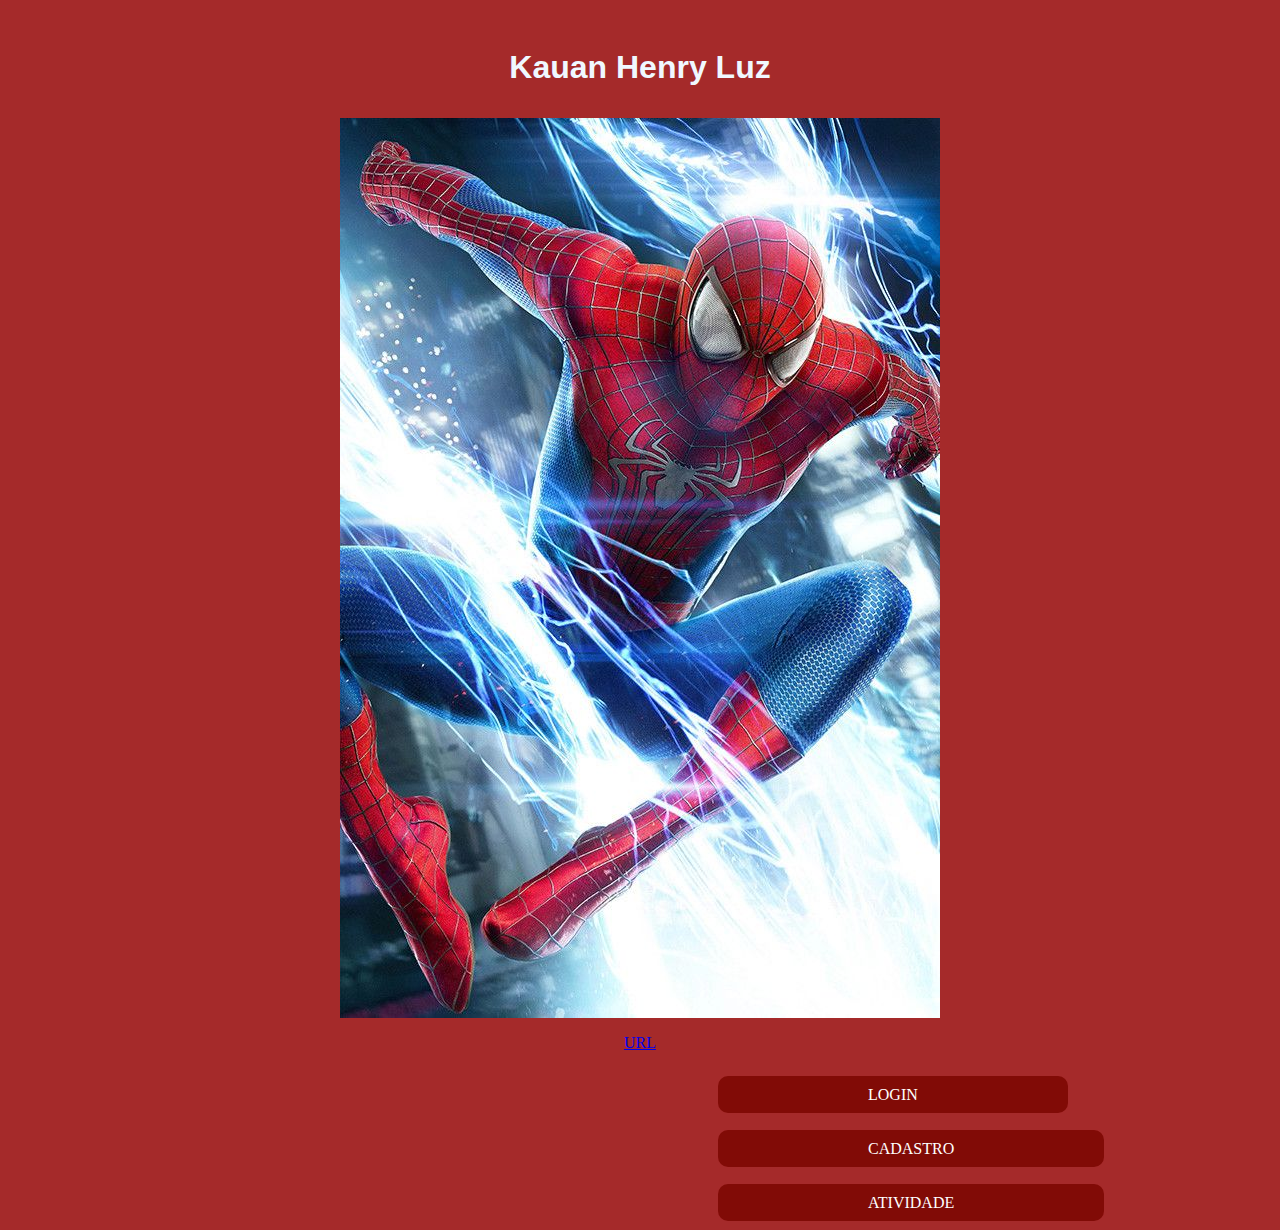
<file: Avaliação/estrutura/inicio/index.html>
<html lanf="pt-BR">

<head>
    <meta charset="utf-8">
    <meta name="viewport" content="windth=device-width, initial-scale=1.0">
    <link rel="stylesheet" href="../../visual/inicio/style.css">
    <title> Avaliação </title>
</head>

<body>
<header>
<h1>Kauan Henry Luz</h1>
</header>
<img src="../../visual/imagens/inicio/spiderman.jpg"
                alt="spiderman">
<a href="https://br.pinterest.com/pin/1142366261709368129/"><p>URL</p></a>
<br>
<a class="bo" href="../login/login.html">LOGIN</a>
<br><br><br>
<a class="bo" href="../cadastro/cadastro.html">CADASTRO</a>
<br><br><br>
<a class="bo" href="../atv/atv.html">ATIVIDADE</a>
</body>
</file>
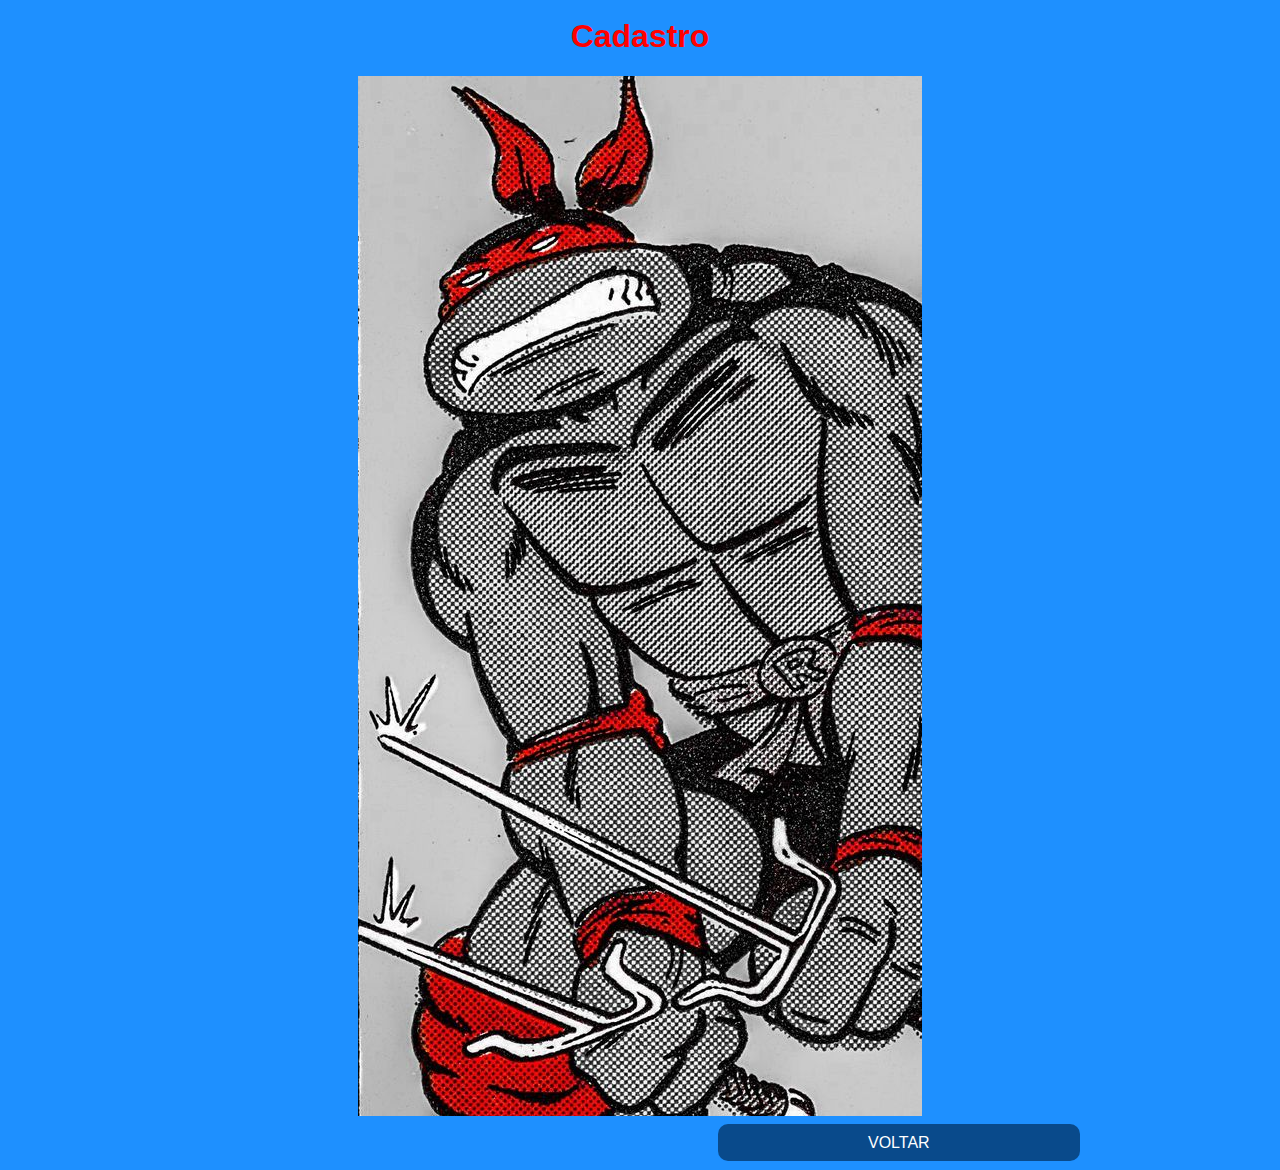
<file: Avaliação/estrutura/cadastro/cadastro.html>
<html lanf="pt-BR">

<head>
    <meta charset="utf-8">
    <meta name="viewport" content="windth=device-width, initial-scale=1.0">
    <link rel="stylesheet" href="../../visual/geral/geral.css">
    <title> Avaliação </title>
</head>

<body>
<header>
</header>
<h1>Cadastro</h1>
<img src="../../visual/imagens/geral/raphael.jpg"
                alt="raphael">
                <br>
                <br>
                <a href="../../estrutura/inicio/index.html">VOLTAR</a>
</body>
</file>
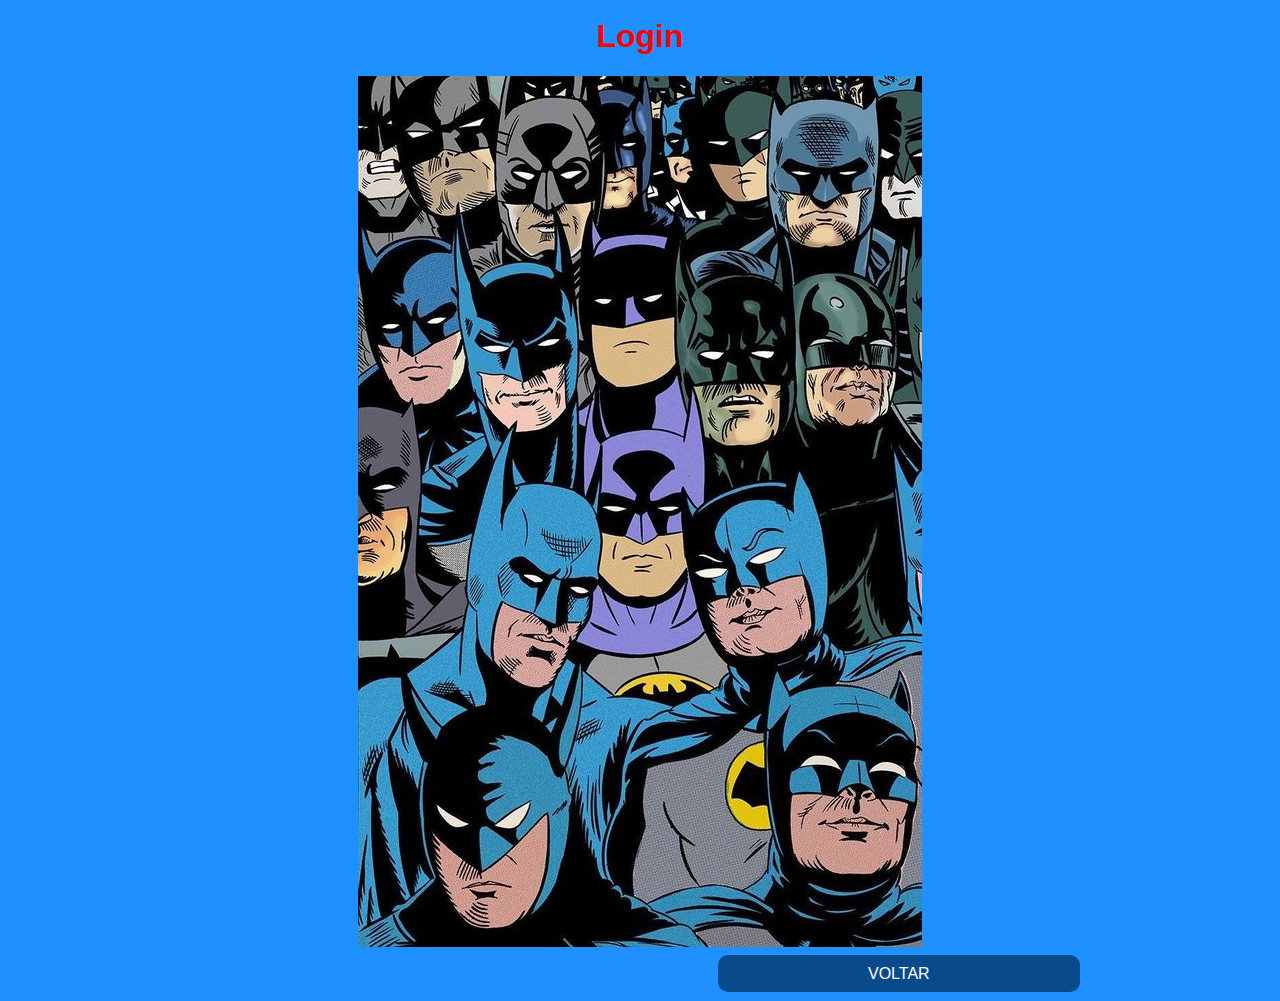
<file: Avaliação/estrutura/login/login.html>
<html lanf="pt-BR">

<head>
    <meta charset="utf-8">
    <meta name="viewport" content="windth=device-width, initial-scale=1.0">
    <link rel="stylesheet" href="../../visual/geral/geral.css">
    <title> login </title>
</head>

<body>
<header>
</header>
<h1>Login</h1>
<img src="../../visual/imagens/geral/batman.jpg"
                alt="batman">
                <br>
                <br>
                <a href="../../estrutura/inicio/index.html">VOLTAR</a>
</body>
</file>
<file: Avaliação/visual/inicio/style.css>
header{
    text-align: center;
    padding: 10px;
    font-family: 'Franklin Gothic Medium', 'Arial Narrow', Arial, sans-serif;
}
body{
    color: aliceblue;
    text-align: center;
    padding: 10px;
    background-color: brown;
    text-align: center;
}
.bo{
    background-color: rgb(129, 11, 6);
    color: white;
    text-decoration: none;
    border-radius: 10px;
    padding-left: 150px;
    padding-right: 150px;
    padding-top: 10px;
    padding-bottom: 10px;
    transition-duration: 0.6s;
    margin: 0px 700px; 
}
</file>
<file: Avaliação/visual/geral/geral.css>
body{
    color: red;
    text-align: center;
    padding: 10px;
    font-family: 'Franklin Gothic Medium', 'Arial Narrow', Arial, sans-serif;
    background-color: dodgerblue;
}

a{
    background-color: rgb(9, 74, 139);
    color: white;
    text-decoration: none;
    border-radius: 10px;
    padding-left: 150px;
    padding-right: 150px;
    padding-top: 10px;
    padding-bottom: 10px;
    transition-duration: 0.6s;
    position: center;
    display: center;
    margin: 0px 700px; 
}

a:hover{
    background-color: dodgerblue;
    color: white;
}
</file>
